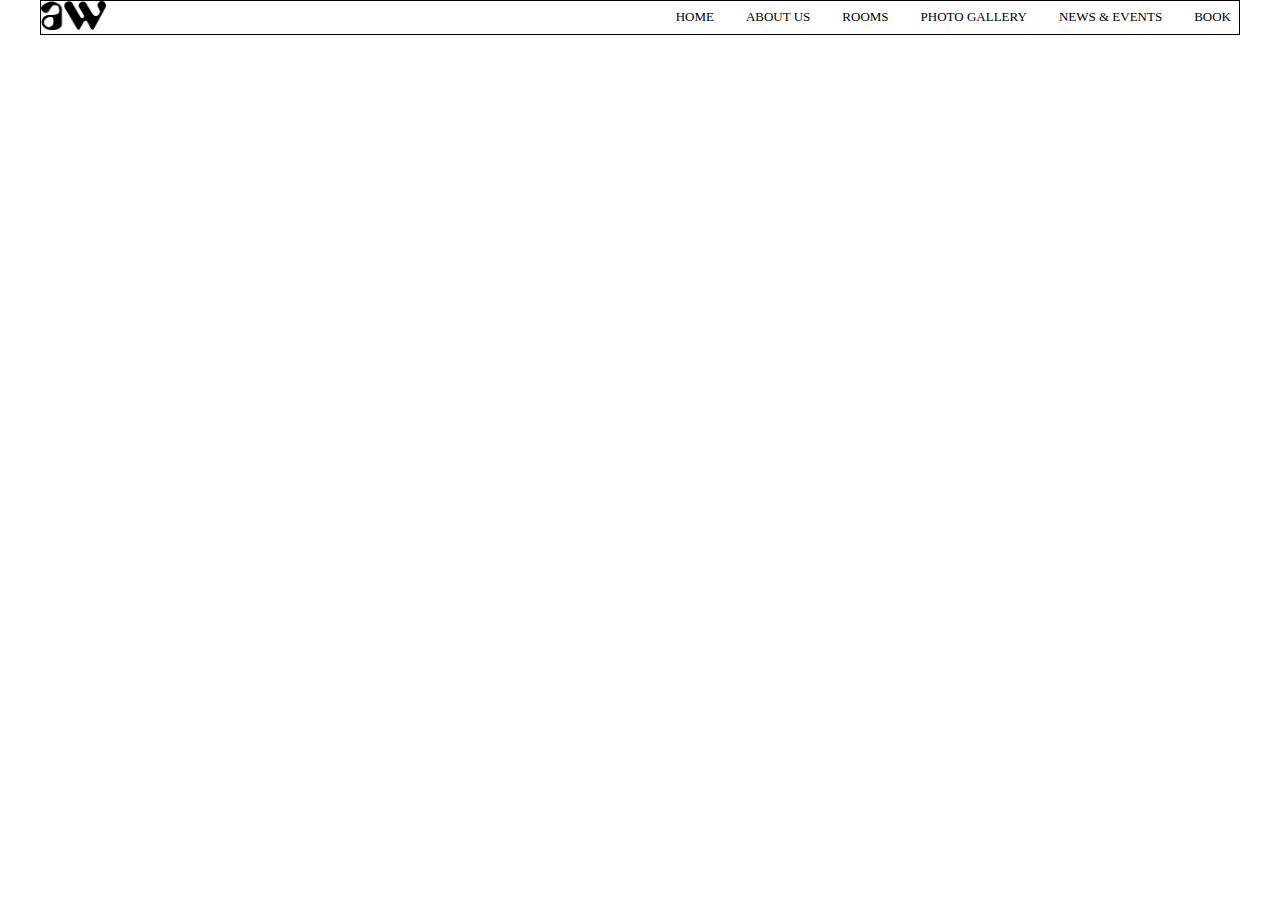
<file: header.html>
<!DOCTYPE html>
<html lang="en">
<head>
    <meta charset="UTF-8">
    <meta name="viewport" content="width=device-width, initial-scale=1.0">
    <link rel="stylesheet" type="text/css" href="./header.css"/>

    <title>Header</title>

</head>
<body>
    <header>
        <span class="left"><a><img id="companyLogo"src="./images/CompanyLogo.png" alt="companyLogo"/></a></span>
        <span class="right rightPos"><a href="#"> HOME </a></span>
        <span class="rightPos"><a href="#"> ABOUT US </a></span>
        <span class="rightPos"><a href="#"> ROOMS </a></span>
        <span class="rightPos"><a href="#"> PHOTO GALLERY </a></span>
        <span class="rightPos"><a href="#"> NEWS & EVENTS </a></span>
        <span class="rightPos"><a href="#"> BOOK </a></span>

    </header>
</body>
</html>
</file>
<file: header.css>
*{
    margin:0px;
    padding:0px;
    box-sizing:border-box;
}

header{
    border:1px solid black;
    display:flex;
    align-items: center;
    font-size:13px;
}


header .right{
    margin-left:auto;
}

header .rightPos{
    padding: 0px .5rem 0px 1.5rem;
}

header .left{
    margin-right:auto;
    padding:0px 1rem 0px 0px;
}

header img{
    width:65px;
}

header a{
    text-decoration: none;
    color:black;
}
/* Creating a responsive container */

@media (min-width:1425px){
    header{
        width:1400px;
        margin:auto;
    }
}
@media (min-width:1325px) and (max-width:1425px){
    header{
        width:1300px;
        margin:auto;
    }
}
@media (min-width:1225px) and (max-width:1325px){
    header{
        width:1200px;
        margin:auto;
    }
}
@media (min-width:1125px) and (max-width:1225px){
    header{
        width:1100px;
        margin:auto;
    }
}
@media (min-width:1025px) and (max-width:1125px){
    header{
        width:1000px;
        margin:auto;
    }
}
@media (min-width:925px) and (max-width:1025px){
    header{
        width:900px;
        margin:auto;
    }
}
@media (min-width:825px) and (max-width:925px){
    header{
        width:800px;
        margin:auto;
    }
}
@media (min-width:725px) and (max-width:825px){
    header{
        width:700px;
        margin:auto;
    }
}
@media (min-width:625px) and (max-width:725px){
    header{
        width:600px;
        margin:auto;
    }
}
@media (min-width:525px) and (max-width:625px){
    header{
        width:500px;
        margin:auto;
    }
}

/* Creating a responsive menu */

@media (max-width:945px){
    header span:nth-child(7){
        display:none;
    }
}
@media (max-width:840px){
    header span:nth-child(6){
        display:none;
    }
}
@media (max-width:645px){
    header span:nth-child(5){
        display:none;
    }
}
@media (max-width:440px){
    header span:nth-child(4){
        display:none;
    }
    header span:nth-child(3){
        display:none;
    }
}

/* Creating a responsive logo */
</file>
